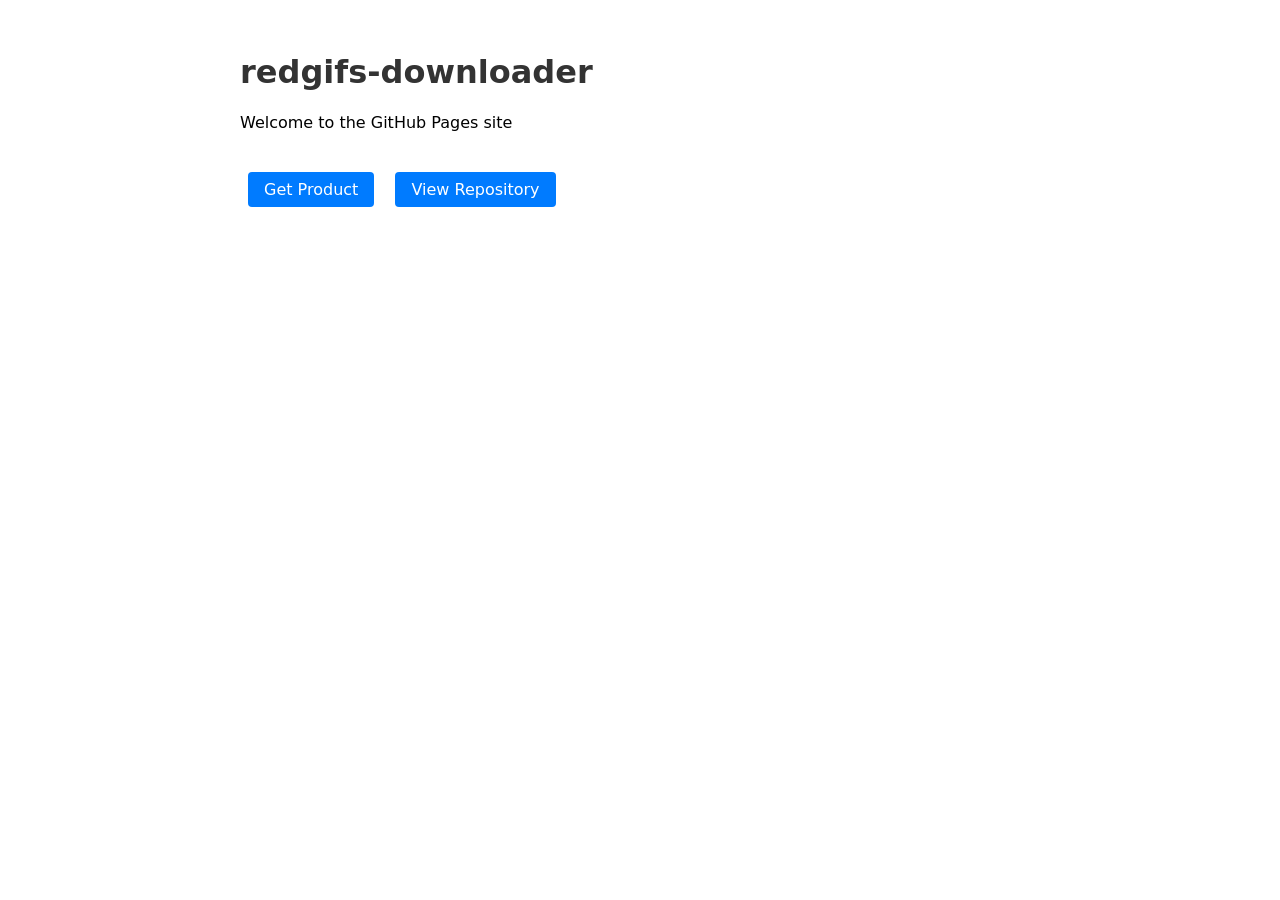
<file: docs/index.html>
<!DOCTYPE html>
<html lang="en">
<head>
    <meta charset="UTF-8">
    <meta name="viewport" content="width=device-width, initial-scale=1.0">
    <title>redgifs-downloader</title>
    <style>
        body { font-family: system-ui; max-width: 800px; margin: 0 auto; padding: 2rem; }
        h1 { color: #333; }
        .links { margin-top: 2rem; }
        .links a { display: inline-block; margin: 0.5rem; padding: 0.5rem 1rem; background: #007bff; color: white; text-decoration: none; border-radius: 4px; }
    </style>
</head>
<body>
    <h1>redgifs-downloader</h1>
    <p>Welcome to the GitHub Pages site</p>
    <div class="links">
        <a href="https://serp.ly/redgifs-downloader">Get Product</a>
        <a href="https://github.com/serpapps/redgifs-downloader">View Repository</a>
    </div>
</body>
</html>
</file>
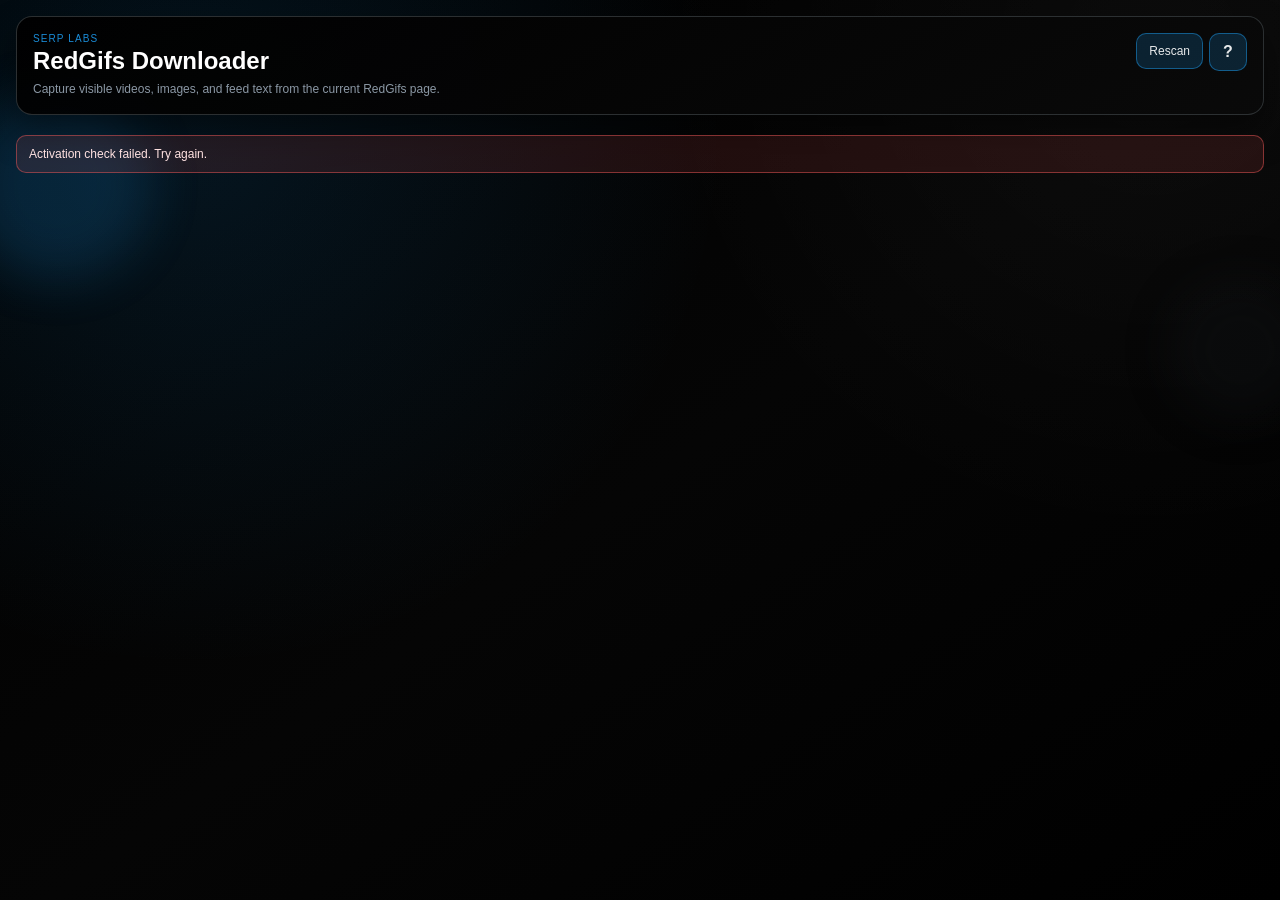
<file: src/popup.html>
<!doctype html>
<html lang="en">
  <head>
    <meta charset="utf-8" />
    <meta name="viewport" content="width=device-width, initial-scale=1" />
    <title>Video Downloader for RedGifs</title>
    <style id="serp-auth-boot-css">
      #activationSection { display: none !important; }
      body[data-auth-screen="visible"] #activationSection[data-serp-auth-ui="1"] { display: block !important; }
    </style>
    <script src="site-config.js"></script>
    <link rel="stylesheet" href="styles/popup-enhanced.css" />
  </head>
  <body>
    <div class="bg-orbit bg-orbit-a"></div>
    <div class="bg-orbit bg-orbit-b"></div>

    <div class="popup-shell">
      <div id="bootSplash" class="boot-splash">Loading RedGifs Downloader...</div>

      <header class="header">
        <div>
          <p class="kicker">SERP Labs</p>
          <h1>RedGifs Downloader</h1>
          <p class="subtitle">Capture visible videos, images, and feed text from the current RedGifs page.</p>
        </div>
        <div class="header-actions">
          <button id="refreshBtn" class="ghost-btn" type="button">Rescan</button>
          <a
            id="helpLinkBtn"
            class="icon-btn"
            href="https://help.serp.co/en/"
            target="_blank"
            rel="noreferrer noopener"
            title="Help Center"
            aria-label="Open Help Center"
          >?</a>
        </div>
      </header>

      <div id="trialBanner" class="trial-banner hidden"></div>

      <section id="activationSection" class="activation-section"></section>

      <main id="mainContent" class="main-content hidden">
        <section class="stats-grid">
          <div class="stat-card">
            <span class="stat-label">Videos</span>
            <strong id="videoCount">0</strong>
          </div>
          <div class="stat-card">
            <span class="stat-label">Images</span>
            <strong id="imageCount">0</strong>
          </div>
          <div class="stat-card">
            <span class="stat-label">Text</span>
            <strong id="textCount">0</strong>
          </div>
        </section>

        <section class="tabs">
          <button class="tab-btn active" data-tab="videos" type="button">Videos</button>
          <button class="tab-btn" data-tab="images" type="button">Images</button>
          <button class="tab-btn" data-tab="texts" type="button">Text</button>
        </section>

        <section class="panel-actions">
          <button id="downloadAllBtn" class="primary-btn" type="button">Download Visible</button>
        </section>

        <section id="assetList" class="asset-list"></section>
      </main>

      <footer id="status" class="status info">Checking activation status...</footer>
    </div>

    <script src="logger.js"></script>
    <script type="module" src="auth.js"></script>
    <script defer src="popup-enhanced.js"></script>
    <script defer src="auth-ui.js"></script>
    <script defer src="trial-banner.js"></script>
    <script defer src="update-notifier.js"></script>
</body>
</html>
</file>
<file: src/styles/popup-enhanced.css>
:root {
  color-scheme: dark;
}

* {
  box-sizing: border-box;
}

body {
  margin: 0;
  width: 100%;
  min-height: 100vh;
  height: 100vh;
  overflow-x: hidden;
  font-family: "Trebuchet MS", "Gill Sans", "Century Gothic", sans-serif;
  color: var(--text-primary, #e7e9ea);
  background:
    radial-gradient(circle at 15% 15%, rgba(26, 140, 216, 0.14), transparent 40%),
    radial-gradient(circle at 90% 5%, rgba(255, 255, 255, 0.03), transparent 35%),
    linear-gradient(145deg, #000000 0%, #050505 52%, #000000 100%);
}

body[data-popup-surface="popup"] {
  width: 408px;
  min-width: 408px;
  max-width: 408px;
  min-height: 640px;
  height: 640px;
  max-height: 640px;
  overflow: hidden;
}

.bg-orbit {
  position: fixed;
  border-radius: 999px;
  pointer-events: none;
  opacity: 0.18;
  filter: blur(26px);
}

.bg-orbit-a {
  width: 190px;
  height: 190px;
  left: -38px;
  top: 90px;
  background: #1a8cd8;
  animation: orbit-a 9s ease-in-out infinite alternate;
}

.bg-orbit-b {
  width: 140px;
  height: 140px;
  right: -30px;
  top: 280px;
  background: #1f252b;
  animation: orbit-b 10s ease-in-out infinite alternate;
}

@keyframes orbit-a {
  from { transform: translateY(-8px) scale(0.95); }
  to { transform: translateY(10px) scale(1.1); }
}

@keyframes orbit-b {
  from { transform: translateY(12px) scale(1.03); }
  to { transform: translateY(-12px) scale(0.93); }
}

.popup-shell {
  position: relative;
  z-index: 1;
  padding: 16px 16px 14px;
  min-height: 100vh;
  height: 100%;
  display: flex;
  flex-direction: column;
}

body[data-popup-surface="popup"] .popup-shell {
  padding: 14px 14px 12px;
}

.boot-splash {
  margin-bottom: 10px;
  padding: 10px 12px;
  border-radius: 10px;
  border: 1px solid rgba(47, 51, 54, 0.9);
  background: rgba(26, 140, 216, 0.16);
  font-size: 12px;
  color: #d9ecfb;
}

.boot-splash.hidden {
  display: none;
}

.header {
  display: flex;
  align-items: flex-start;
  justify-content: space-between;
  gap: 10px;
  padding: 16px;
  border-radius: 16px;
  border: 1px solid rgba(47, 51, 54, 0.92);
  background: linear-gradient(150deg, rgba(0, 0, 0, 0.94), rgba(10, 10, 10, 0.94));
  box-shadow: 0 18px 36px rgba(0, 0, 0, 0.45);
  animation: lift-in 360ms ease-out;
}

body[data-popup-surface="popup"] .header {
  padding: 14px;
}

@keyframes lift-in {
  from {
    opacity: 0;
    transform: translateY(6px);
  }
  to {
    opacity: 1;
    transform: translateY(0);
  }
}

.kicker {
  margin: 0 0 4px;
  letter-spacing: 0.11em;
  text-transform: uppercase;
  font-size: 10px;
  color: #1a8cd8;
}

.header h1 {
  margin: 0;
  font-size: 24px;
  line-height: 1.05;
}

body[data-popup-surface="popup"] .header h1 {
  font-size: 21px;
}

.subtitle {
  margin: 8px 0 0;
  font-size: 12px;
  line-height: 1.4;
  color: #8b98a5;
}

.header-actions {
  display: flex;
  align-items: flex-start;
  gap: 6px;
}

.ghost-btn,
.primary-btn,
.download-btn,
.link-btn,
.icon-btn,
.expand-btn {
  border: 0;
  border-radius: 10px;
  font-family: inherit;
  font-size: 12px;
  cursor: pointer;
  transition: transform 0.15s ease, filter 0.2s ease, opacity 0.2s ease;
}

.ghost-btn {
  padding: 10px 12px;
  background: rgba(26, 140, 216, 0.2);
  color: #e7e9ea;
  border: 1px solid rgba(26, 140, 216, 0.55);
}

.ghost-btn:hover:not(:disabled),
.primary-btn:hover:not(:disabled),
.download-btn:hover:not(:disabled),
.icon-btn:hover:not(:disabled) {
  transform: translateY(-1px);
  filter: brightness(1.1);
}

.ghost-btn:disabled,
.primary-btn:disabled,
.download-btn:disabled,
.icon-btn:disabled {
  cursor: not-allowed;
  opacity: 0.6;
}

.icon-btn {
  width: 38px;
  min-width: 38px;
  height: 38px;
  display: inline-flex;
  align-items: center;
  justify-content: center;
  background: rgba(26, 140, 216, 0.2);
  color: #e7e9ea;
  border: 1px solid rgba(26, 140, 216, 0.55);
  font-weight: 800;
  font-size: 16px;
  text-decoration: none;
  line-height: 1;
}

.hidden {
  display: none !important;
}

.trial-banner {
  margin-top: 10px;
  padding: 10px 12px;
  border-radius: 10px;
  border: 1px solid rgba(47, 51, 54, 0.9);
  background: rgba(10, 10, 10, 0.85);
  font-size: 12px;
}

.activation-section {
  margin-top: 10px;
}

.main-content {
  margin-top: 10px;
  display: flex;
  flex-direction: column;
  gap: 10px;
  flex: 1 1 auto;
  min-height: 0;
}

body[data-popup-surface="popup"] .main-content {
  gap: 9px;
}

.stats-grid {
  display: grid;
  grid-template-columns: repeat(3, minmax(0, 1fr));
  gap: 8px;
}

.stat-card {
  border-radius: 12px;
  border: 1px solid rgba(47, 51, 54, 0.9);
  background: rgba(0, 0, 0, 0.8);
  padding: 10px;
}

.stat-label {
  display: block;
  color: #71767b;
  font-size: 11px;
}

.stat-card strong {
  display: block;
  margin-top: 4px;
  font-size: 21px;
  line-height: 1;
}

.tabs {
  display: grid;
  grid-template-columns: repeat(3, minmax(0, 1fr));
  gap: 8px;
}

.tab-btn {
  border: 1px solid rgba(47, 51, 54, 0.9);
  background: rgba(0, 0, 0, 0.86);
  color: #8b98a5;
  border-radius: 10px;
  padding: 10px 8px;
  font-family: inherit;
  font-size: 12px;
  font-weight: 700;
  cursor: pointer;
}

.tab-btn.active {
  background: linear-gradient(145deg, rgba(26, 140, 216, 0.92), rgba(17, 111, 170, 0.92));
  border-color: rgba(26, 140, 216, 0.98);
  color: #f7fbff;
}

.panel-actions {
  display: flex;
}

.primary-btn {
  width: 100%;
  padding: 11px 12px;
  background: linear-gradient(145deg, rgba(26, 140, 216, 0.95), rgba(17, 111, 170, 0.95));
  color: #f7fbff;
  font-weight: 700;
}

.asset-list {
  display: grid;
  gap: 10px;
  flex: 1 1 auto;
  min-height: 0;
  overflow-y: auto;
  overflow-x: hidden;
  padding-right: 2px;
}

body[data-popup-surface="popup"] .asset-list {
  gap: 12px;
}

.asset-list::-webkit-scrollbar {
  width: 8px;
}

.asset-list::-webkit-scrollbar-thumb {
  background: rgba(47, 51, 54, 0.95);
  border-radius: 99px;
}

.asset-card {
  display: grid;
  grid-template-columns: minmax(0, 1fr) minmax(0, 1fr);
  gap: 12px;
  align-items: start;
  border-radius: 12px;
  border: 1px solid rgba(47, 51, 54, 0.9);
  background: rgba(0, 0, 0, 0.86);
  padding: 10px;
  animation: reveal 180ms ease-out;
  min-width: 0;
}

body[data-popup-surface="popup"] .asset-card {
  grid-template-columns: minmax(0, 1fr);
  gap: 10px;
}

.asset-card.text-card {
  grid-template-columns: minmax(0, 1fr);
}

@keyframes reveal {
  from {
    opacity: 0;
    transform: translateY(4px);
  }
  to {
    opacity: 1;
    transform: translateY(0);
  }
}

.asset-thumb {
  width: 100%;
  height: auto;
  min-height: 0;
  aspect-ratio: 16 / 9;
  max-height: 136px;
  object-fit: cover;
  border-radius: 9px;
  border: 1px solid rgba(47, 51, 54, 0.9);
  background: #0f1419;
}

body[data-popup-surface="popup"] .asset-thumb {
  max-height: 184px;
}

.asset-thumb.placeholder {
  display: flex;
  align-items: center;
  justify-content: center;
  color: #1a8cd8;
  font-size: 11px;
  letter-spacing: 0.12em;
}

.asset-thumb.video-preview {
  display: block;
  background: #0f1419;
}

.asset-meta h3 {
  margin: 0;
  font-size: 13px;
  line-height: 1.2;
  overflow-wrap: anywhere;
  word-break: break-word;
}

body[data-popup-surface="popup"] .asset-meta h3 {
  display: -webkit-box;
  -webkit-box-orient: vertical;
  -webkit-line-clamp: 2;
  overflow: hidden;
}

.asset-meta {
  display: flex;
  flex-direction: column;
  min-width: 0;
}

.subline {
  margin: 4px 0 0;
  color: #8b98a5;
  font-size: 11px;
  overflow-wrap: anywhere;
  word-break: break-word;
}

body[data-popup-surface="popup"] .subline {
  display: -webkit-box;
  -webkit-box-orient: vertical;
  -webkit-line-clamp: 2;
  overflow: hidden;
}

.body {
  margin: 6px 0 0;
  color: #e7e9ea;
  font-size: 12px;
  line-height: 1.32;
  word-break: break-word;
}

body[data-popup-surface="popup"] .asset-card:not(.text-card) .body {
  display: -webkit-box;
  -webkit-box-orient: vertical;
  -webkit-line-clamp: 2;
  overflow: hidden;
}

.asset-card.text-card .body {
  font-size: 13px;
  line-height: 1.42;
}

.expand-btn {
  align-self: flex-start;
  margin-top: 6px;
  padding: 0;
  border: 0;
  background: transparent;
  color: #1a8cd8;
  font-weight: 700;
  text-decoration: underline;
  text-underline-offset: 2px;
}

.asset-actions {
  display: flex;
  gap: 6px;
  margin-top: auto;
  padding-top: 8px;
  flex-wrap: wrap;
}

body[data-popup-surface="popup"] .asset-actions > * {
  flex: 1 1 calc(50% - 3px);
  min-width: 0;
}

.download-btn {
  padding: 8px 10px;
  background: rgba(26, 140, 216, 0.95);
  color: white;
  font-weight: 700;
}

.link-btn {
  display: inline-flex;
  align-items: center;
  justify-content: center;
  padding: 8px 10px;
  background: rgba(15, 20, 25, 0.95);
  border: 1px solid rgba(47, 51, 54, 0.9);
  color: #e7e9ea;
  text-decoration: none;
}

.empty-state {
  border-radius: 12px;
  border: 1px dashed rgba(47, 51, 54, 0.9);
  background: rgba(0, 0, 0, 0.82);
  padding: 22px 14px;
  text-align: center;
}

.empty-state h3 {
  margin: 0;
  font-size: 16px;
}

.empty-state p {
  margin: 8px 0 0;
  color: #8b98a5;
  font-size: 12px;
  line-height: 1.4;
}

.status {
  margin-top: 10px;
  padding: 10px 12px;
  border-radius: 10px;
  border: 1px solid transparent;
  font-size: 12px;
  line-height: 1.35;
}

.status.info {
  border-color: rgba(26, 140, 216, 0.7);
  background: rgba(26, 140, 216, 0.14);
  color: #d9ecfb;
}

.status.success {
  border-color: rgba(31, 191, 117, 0.45);
  background: rgba(31, 191, 117, 0.12);
  color: #dffff0;
}

.status.warning {
  border-color: rgba(242, 201, 76, 0.5);
  background: rgba(242, 201, 76, 0.14);
  color: #fff5d6;
}

.status.error {
  border-color: rgba(235, 87, 87, 0.5);
  background: rgba(235, 87, 87, 0.12);
  color: #ffe2e2;
}

/* Free trial banner inner layout (used by trial-banner.js markup) */
.trial-banner {
  display: flex;
  align-items: center;
  justify-content: space-between;
  gap: 10px;
}

.trial-banner-label {
  display: inline-flex;
  align-items: center;
  gap: 6px;
}

.trial-banner-icon {
  display: inline-flex;
  align-items: center;
  justify-content: center;
  width: 12px;
  height: 12px;
  color: inherit;
}

.trial-banner-icon svg {
  width: 12px;
  height: 12px;
  display: block;
}

.trial-banner-upgrade {
  color: var(--brand-accent);
  text-decoration: none;
  font-size: 12px;
  font-weight: 700;
  transition: color 0.2s ease;
  white-space: nowrap;
}

.trial-banner-upgrade:hover {
  color: color-mix(in srgb, var(--brand-accent) 85%, white 15%);
}
</file>
